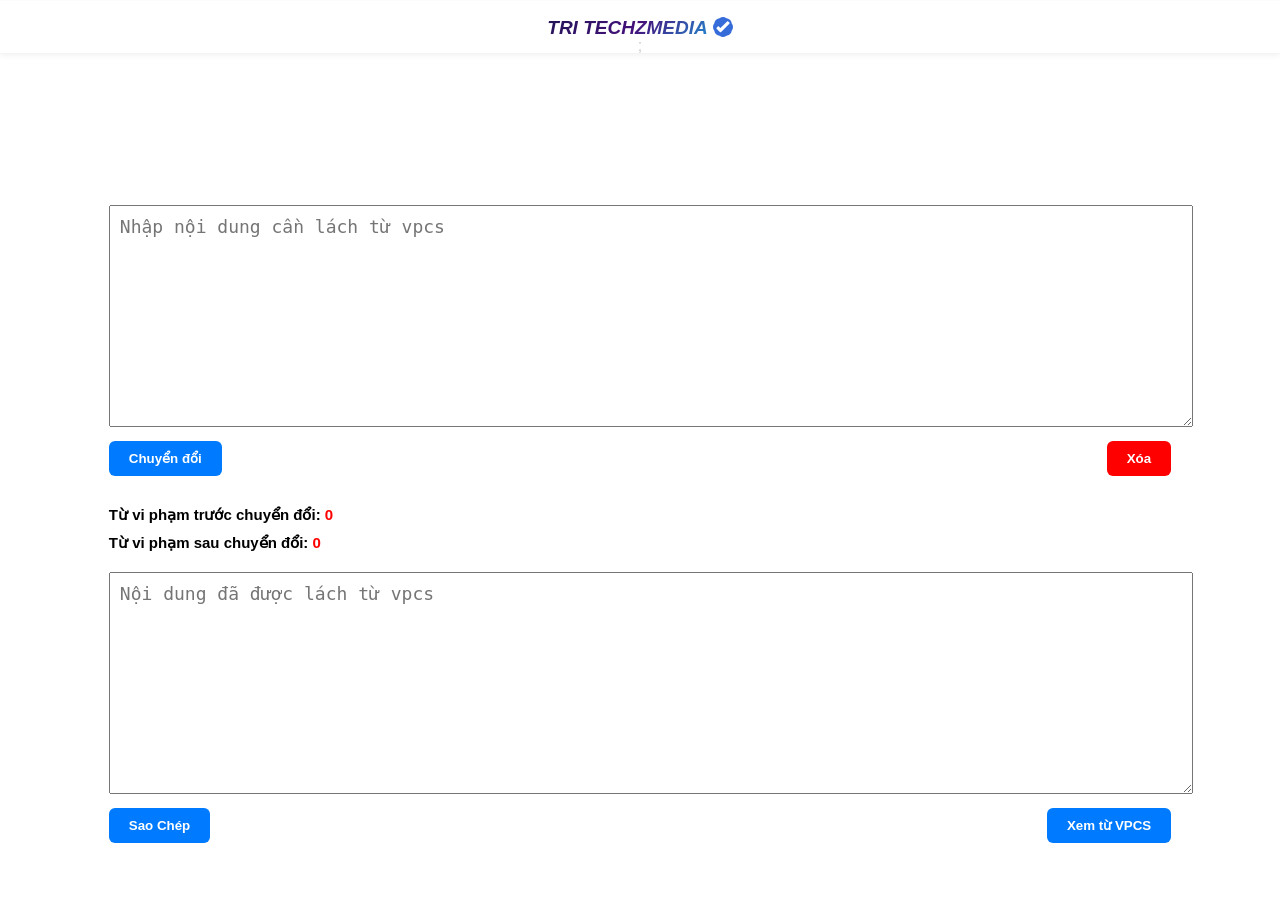
<file: index.html>
<!DOCTYPE html>
<html lang="en">

<head>
    <meta charset="UTF-8">
    <meta name="viewport" content="width=device-width, initial-scale=1.0">
    <title>LÁCH CONTENT VPCS</title>
    <link href="styles.css" rel="stylesheet">;
</head>

<body>
    <div class="title">
        <h1><a href="https:/zalo.me/0353388835"target="_blank" class="animate-charcter">TRI TECHZMEDIA</a></h1>
        <img src="./img/tick.svg" alt="">
    </div>
    <div id="inputContainer">
        <textarea id="inputText" placeholder="Nhập nội dung cần lách từ vpcs"></textarea>
        <div id="buttonsContainer">
            <button class="button" id="coverts" onclick="convertText()">Chuyển đổi</button>
            <button class="button" id="delete"onclick="clearText()">Xóa</button>
        </div>
    </div>

    <div id="violationsContainer">
        <div id="violationsBeforeCount">Từ vi phạm trước chuyển đổi: <span>0</span></div>
        <div id="violationsAfterCount">Từ vi phạm sau chuyển đổi: <span>0</span></div>
    </div>

    <div class="outputContainer">
        <textarea type="text" id="outputText" placeholder="Nội dung đã được lách từ vpcs"readonly></textarea>
       <div id="buttonsContainer">
        <button class="button" id="copyButton" onclick="copyToClipboard()">Sao Chép</button>
        <button class="button" id="copyButton" onclick="showVPCS()">Xem từ VPCS</button>
       </div>
    </div>
    <div class="showVPCS">
        <textarea type="text" id="outputTextVPCS" placeholder="Từ VPCS có trong bài"readonly></textarea>
       <div id="buttonsContainer">
        <button class="button" id="copyButton" onclick="Exit()">Quay lại</button>
       </div>
    </div>
    <script src="./app.js"></script>
</body>

</html>
</file>
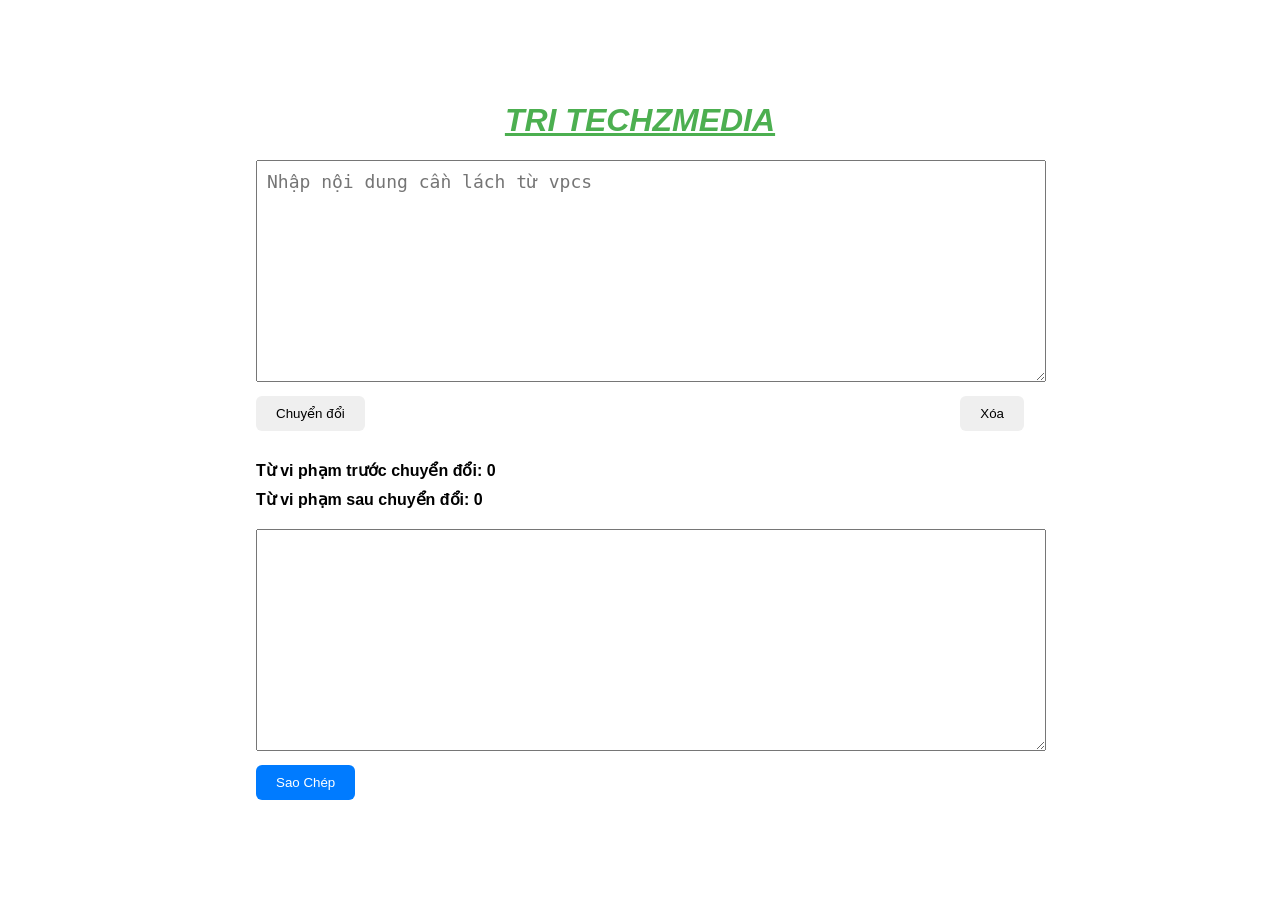
<file: sw.html>
<!DOCTYPE html>
<html lang="en">

<head>
    <meta charset="UTF-8">
    <meta name="viewport" content="width=device-width, initial-scale=1.0">
    <title>Chuyển đổi chữ</title>
    <style>
        body {
            display: flex;
            flex-direction: column;
            align-items: center;
            justify-content: center;
            height: 100vh;
            margin: 0;
            font-family: 'Segoe UI Symbol', sans-serif;
        }

        #inputContainer,
        #outputContainer,
        #violationsContainer {
            width: 60%;
            margin-bottom: 20px;
        }

        #inputText,
        #outputText {
            width: 100%;
            height: 200px;
            margin-bottom: 10px;
            padding: 10px;
            font-size: 18px;
            overflow-x: auto; /* Thêm thanh cuộn ngang khi cần thiết */
            overflow-wrap: break-word;
            white-space: pre-wrap; 
        }

        #buttonsContainer {
            width: 100%;
            display: flex;
            justify-content: space-between;
        }

        .button {
            padding: 10px 20px;
            cursor: pointer;
            border: none;
            border-radius: 6px;
        }

        #convertButton {
            background-color: #4CAF50;
            color: #fff;
        }

        #copyButton {
            background-color: #007bff;
            color: #fff;
        }

        #violationsBeforeCount,
        #violationsAfterCount {
            margin-top: 10px;
            font-weight: bold;
        }
        h1{
            color: #4CAF50;
            font-family:Arial, Helvetica, sans-serif;
            text-decoration: underline ;
            font-style: italic;
        }
    </style>
</head>

<body>
    <h1>TRI TECHZMEDIA</h1>
    <div id="inputContainer">
        <textarea id="inputText" placeholder="Nhập nội dung cần lách từ vpcs"></textarea>
        <div id="buttonsContainer">
            <button class="button" onclick="convertText()">Chuyển đổi</button>
            <button class="button" onclick="clearText()">Xóa</button>
        </div>
    </div>

    <div id="violationsContainer">
        <div id="violationsBeforeCount">Từ vi phạm trước chuyển đổi: <span>0</span></div>
        <div id="violationsAfterCount">Từ vi phạm sau chuyển đổi: <span>0</span></div>
    </div>

    <div id="outputContainer">
        <textarea type="text" id="outputText"></textarea>
        <button class="button" id="copyButton" onclick="copyToClipboard()">Sao Chép</button>
    </div>

    <script>
        function convertText() {
            var inputText = document.getElementById('inputText').value;
            var outputText = document.getElementById('outputText');
            var violationsBeforeCount = document.getElementById('violationsBeforeCount').getElementsByTagName('span')[0];
            var violationsAfterCount = document.getElementById('violationsAfterCount').getElementsByTagName('span')[0];

            // Đếm số từ vi phạm trước chuyển đổi
            var countBefore = countViolations(inputText);
            violationsBeforeCount.innerText = countBefore;

            var convertedText = convertToSpecialCharacters(inputText);

            // Đếm số từ vi phạm sau chuyển đổi
            var countAfter = countViolations(convertedText);
            violationsAfterCount.innerText = countAfter;

            outputText.value = convertedText;
        }

        function convertToSpecialCharacters(text) {
            var charMap = {
                'a': 'а',
                'b': 'b',
                'c': 'с',
                'd': 'ԁ',
                'e': 'е',
                'f': 'f',
                'g': 'ɡ',
                'h': 'һ',
                'i': 'Ꭵ',
                'j': 'j',
                'k': 'k',
                'l': 'ⅼ',
                'm': 'ɱ',
                'n': 'n',
                'o': 'о',
                'p': 'р',
                'q': 'q',
                'r': 'ɾ',
                's': 'ѕ',
                't': 't',
                'u': 'u',
                'v': 'v',
                'w': 'w',
                'x': 'х',
                'y': 'у',
                'z': 'z',
                'ĩ': 'ῖ',
                'ì': 'ὶ',
                'ỉ': 'ἰ',
                '%': '.%',
                'ụ': 'ụ',
                'bikini': 'b𝗂k𝗂n𝗂',
            };
            var convertedText = '';
            for (var i = 0; i < text.length; i++) {
                var char = text.charAt(i).toLowerCase();
                if (charMap[char]) {
                    convertedText += charMap[char];
                } else {
                    convertedText += char;
                }
            }
            return convertedText;
        }

        function countViolations(text) {
            var violationsCount = 0;
            var violationsWords = [
                'thuốc lá', 'mụn', 'sẹo mỡ mỡ', 'sẹo', 'ăn kiêng', 'yếu sinh lý', 'giảm cân', 'tăng cân', 'rượu',
                'xương khớp', 'viêm', 'thực phẩm chức năng', 'ăn kiêng', 'hộ chiếu', 'bằng lái xe', 'sổ đỏ', 'sổ hộ khẩu',
                'hẹn hò', 'thuốc', 'súng', 'pháo', 'ông kia', 'nữ giới', 'nam giới',
                'nước anh', 'pháp', 'đức', 'mỹ', 'hoa kỳ', 'người da đen', 'người da trắng', 'dân tộc', 'da đen', 'da trắng',
                'mọi rợ', 'cam kết hiệu quả', '100%', 'tuyệt đối', 'chắc chắn', 'hiệu quả', 'trị dứt điểm', 'cam kết',
                'trị mụn', 'trị sẹo', 'chữa hói đầu', 'đảm bảo', 'mỹ', 'sex', 'bikini', 'áo tắm', 'da thịt', 'hở hang',
                'trước', 'sau', 'sau đó', 'trong 7 ngày', 'gucci', 'armani', 'pepsi', 'cocacola', 'puma', 'zara'
            ];

            for (var i = 0; i < violationsWords.length; i++) {
                var violationWord = violationsWords[i].toLowerCase();
                if (text.includes(violationWord)) {
                    violationsCount++;
                }
            }

            return violationsCount;
        }

        function clearText() {
            document.getElementById('inputText').value = '';
            document.getElementById('outputText').value = '';
            document.getElementById('violationsBeforeCount').getElementsByTagName('span')[0].innerText = '0';
            document.getElementById('violationsAfterCount').getElementsByTagName('span')[0].innerText = '0';
        }

        function copyToClipboard() {
            var outputText = document.getElementById('outputText');
            outputText.select();
            document.execCommand('copy');
            alert('Đã sao chép kết quả!');
        }
    </script>
</body>

</html>
</file>
<file: styles.css>
body {
    display: flex;
    flex-direction: column;
    align-items: center;
    justify-content: center;
    height: 100vh;
    margin: 0;
    font-family: 'Segoe UI Symbol', sans-serif;
}

#inputContainer,
.outputContainer,
.showVPCS,
#violationsContainer {
    width: 83%;
    margin-bottom: 20px;
}
.showVPCS{
    display: none;
}
.showVPCS.active{
    display: block;
}
.outputContainer.active{
    display: none;
}
#inputText{
    margin-top: 150px;
}
#inputText,
#outputText,
#outputTextVPCS {
    width: 100%;
    height: 200px;
    margin-bottom: 10px;
    padding: 10px;
    font-size: 18px;
    overflow-x: auto; /* Thêm thanh cuộn ngang khi cần thiết */
    overflow-wrap: break-word;
    white-space: pre-wrap; 
}
#outputTextVPCS{
    color: red;
}
#buttonsContainer {
    width: 100%;
    display: flex;
    justify-content: space-between;
}
.button {
    padding: 10px 20px;
    cursor: pointer;
    border: none;
    border-radius: 6px;
    font-weight: 700;
}

#convertButton {
    background-color: #4CAF50;
    color: #fff;
}
#showVPCSText{
    width: 100%;
}
#copyButton,#coverts{
    background-color: #007bff;
    color: #fff;
}
#delete {
    background-color: red;
    color: #fff;
}
#violationsBeforeCount,
#violationsAfterCount {
    margin-top: 10px;
    font-weight: bold;
    font-size: 15px;
}
#violationsBeforeCount span, #violationsAfterCount span{
    color: red;
}
img{
    height: 20px;
    width: 20px;
}
h1{
    text-align: center;
    font-family:Arial, Helvetica, sans-serif;
    text-decoration: underline ;
    font-style: italic;
    margin-right: 5px;
    font-size: 21px;
}
a{
    color: hsl(122, 85%, 28%);
}
h2{
    font-size: 14px;
}
.title{
    background-color:  #ffffffcc;;
    width: 100%;
    display: flex;
    justify-content: center;
    align-items: center;
    box-shadow: 0px 2px 5px rgba(108, 105, 105, 0.1);
    position: fixed;
    top: 0;
    z-index: 999;
    margin: 1px;
}
/* animation */
.animate-charcter
{
   text-transform: uppercase;
  background-image: linear-gradient(
    -225deg,
    #231557 0%,
    #44107a 29%,
    #13ccff 67%,
    #fff800 100%
  );
  background-size: auto auto;
  background-clip: border-box;
  background-size: 200% auto;
  color: #fff;
  background-clip: text;
  text-fill-color: transparent;
  -webkit-background-clip: text;
  -webkit-text-fill-color: transparent;
  animation: textclip 2s linear infinite;
  display: inline-block;
      font-size: 19px;
}

@keyframes textclip {
  to {
    background-position: 200% center;
  }
}
</file>
